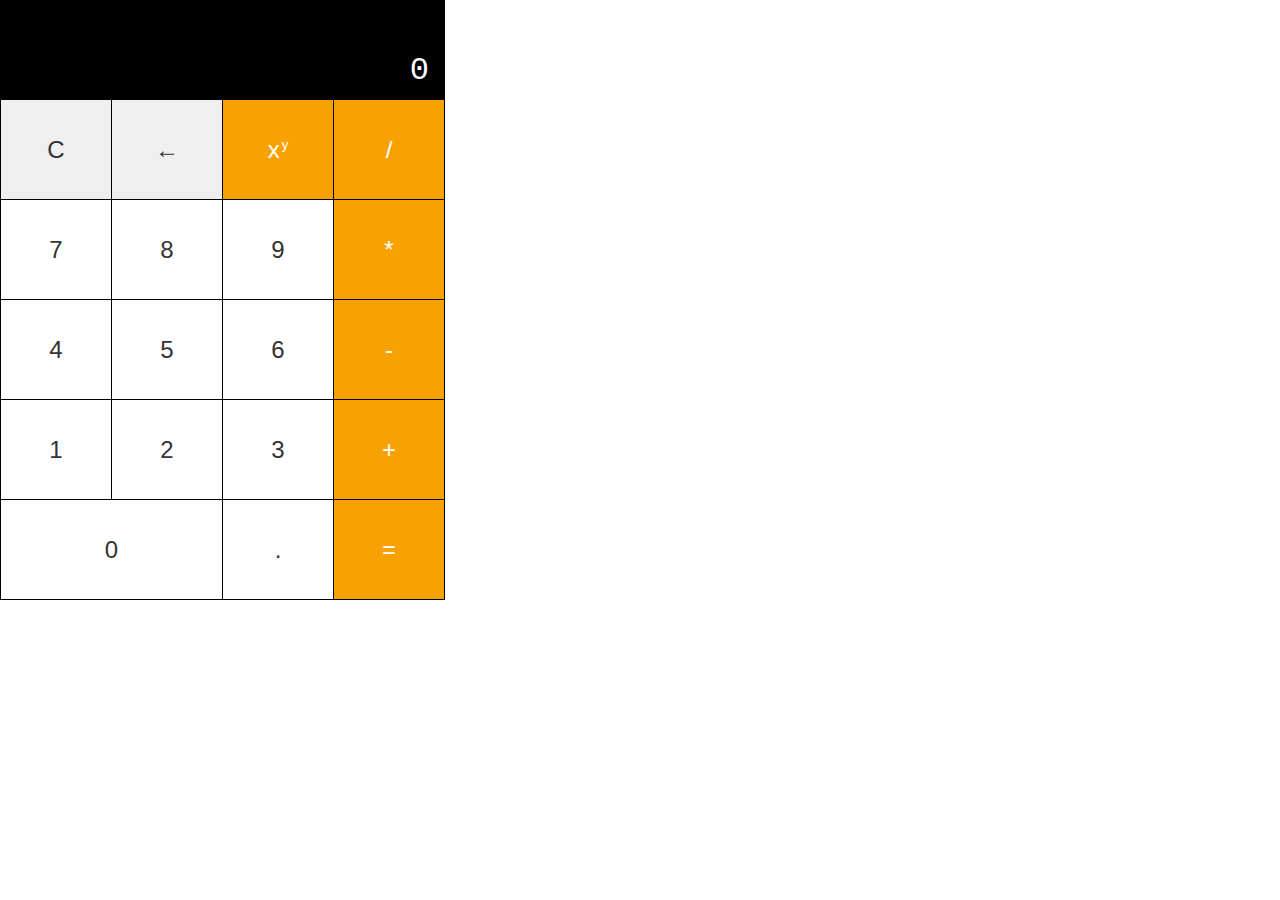
<file: index.html>
<html>

<head>
	<title>
		Calculator
	</title>
	<link rel="stylesheet" type="text/css" href="styles/calculator.css">
</head>

<body>

	<table class="main_table">
		<tr>
			<td id="operation" class="display_screen " colspan="4"></td>
		</tr>
		<tr>
			<td id="display" class="display_screen" colspan="4">0</td>
		</tr>
		<tr>
			<td title="Clear (Escape)" id="clear" class="clear_button">C</td>
			<td title="Cancel Input (Backspace)" id="backspace" class="clear_button">&#8592;</td>
			<td title="Exponenitation (e)" id="exp" class="operation_button">x<sup>y</sup></td>
			<td title="Division (/)" id="div" class="operation_button">/</td>
		</tr>
		<tr>
			<td id="num7" class="number_button">7</td>
			<td id="num8" class="number_button">8</td>
			<td id="num9" class="number_button">9</td>
			<td title="Multiplication (*)" id="mult" class="operation_button">*</td>
		</tr>
		<tr>
			<td id="num4" class="number_button">4</td>
			<td id="num5" class="number_button">5</td>
			<td id="num6" class="number_button">6</td>
			<td title="Substraction (-)" id="minus" class="operation_button">-</td>
		</tr>
		<tr>
			<td id="num1" class="number_button">1</td>
			<td id="num2" class="number_button">2</td>
			<td id="num3" class="number_button">3</td>
			<td title="Addition (+)" id="plus" class="operation_button">+</td>
		</tr>
		<tr>
			<td id="num0" class="number_button" colspan="2">0</td>
			<td title="Dot (.)" id="dot" class="number_button">.</td>
			<td title="Result (Enter or =)" id="equal" class="operation_button">=</td>
		</tr>
	</table>
	<script src="vendor/big.min.js"></script>
	<script src="js/io.js"></script>
	<script src="js/calculator.js"></script>
	<script src="js/operationData.js"></script>
	<script src="js/main.js"></script>
</body>

</html>
</file>
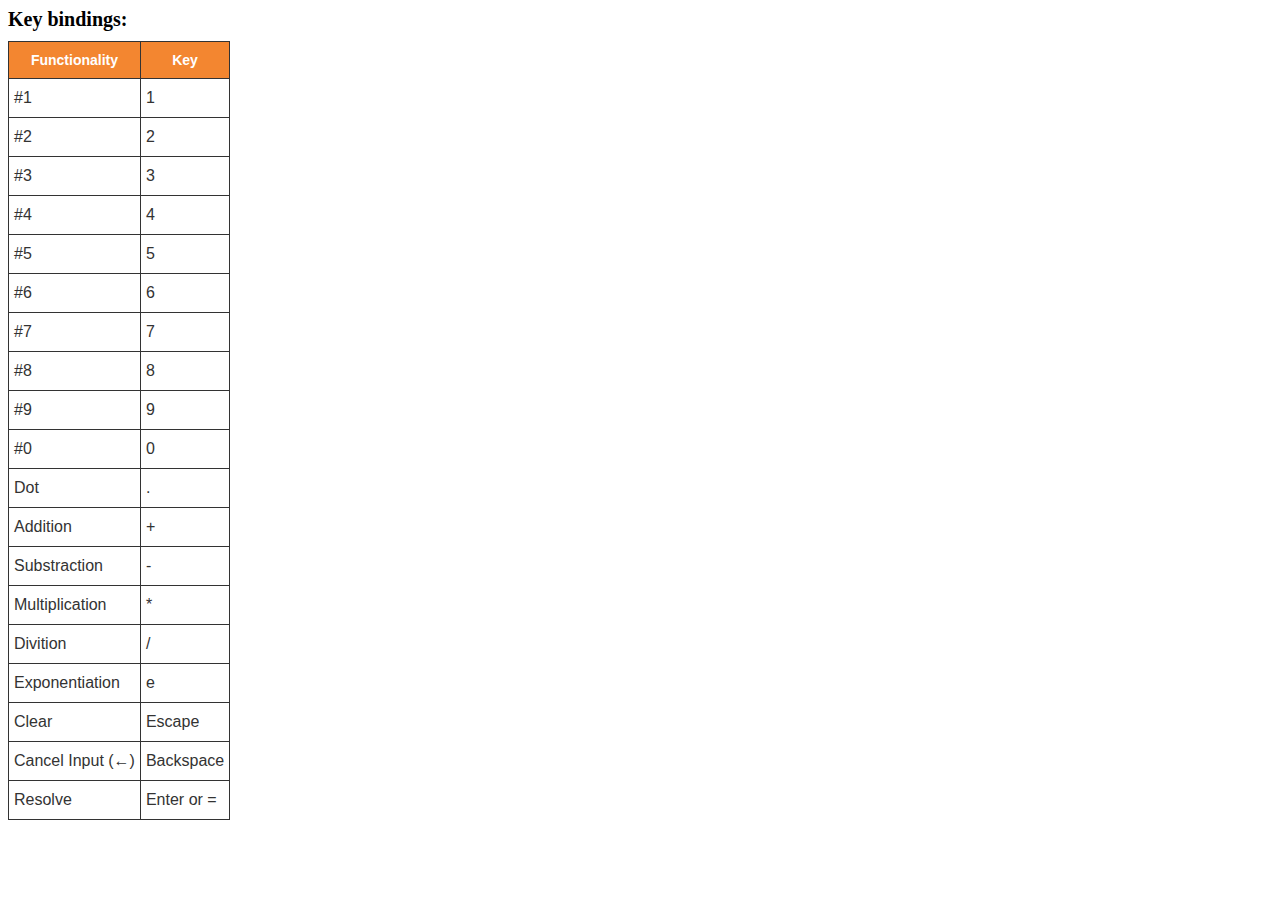
<file: options.html>
<html>
<head>
    <title>
        Options
    </title>
    <style>
        .section_title {
            font-weight: bold;
            font-size: 20px;
            margin-bottom: 10px;
        }
        table {
            font-family:Arial, sans-serif;
            border-collapse:collapse;
            border-spacing:0;
            border-color:#aaa;
        }
        td {
            padding:10px 5px;
            border-style:solid;
            border-width:1px;
            overflow:hidden;
            word-break:normal;
            border-color:#333;
            color:#333;
            background-color:#fff;
        }
        th {
            font-size:14px;
            font-weight:bold;
            padding:10px 5px;
            border-style:solid;
            border-width:1px;
            overflow:hidden;
            word-break:normal;
            border-color:#333;
            color:#fff;
            background-color:#f38630;
        }
    </style>
</head>

<body>
    <div class="section_title">Key bindings:</div>
    <table>
        <tr><th>Functionality</th><th>Key</th></tr>
        <tr><td>#1</td><td>1</td></tr>
        <tr><td>#2</td><td>2</td></tr>
        <tr><td>#3</td><td>3</td></tr>
        <tr><td>#4</td><td>4</td></tr>
        <tr><td>#5</td><td>5</td></tr>
        <tr><td>#6</td><td>6</td></tr>
        <tr><td>#7</td><td>7</td></tr>
        <tr><td>#8</td><td>8</td></tr>
        <tr><td>#9</td><td>9</td></tr>
        <tr><td>#0</td><td>0</td></tr>
        <tr><td>Dot</td><td>.</td></tr>

        <tr><td>Addition</td><td>+</td></tr>
        <tr><td>Substraction</td><td>-</td></tr>
        <tr><td>Multiplication</td><td>*</td></tr>
        <tr><td>Divition</td><td>/</td></tr>
        <tr><td>Exponentiation</td><td>e</td></tr>

        <tr><td>Clear</td><td>Escape</td></tr>
        <tr><td>Cancel Input (&#8592;)</td><td>Backspace</td></tr>
        <tr><td>Resolve</td><td>Enter or =</td></tr>
    </table>
</body>
</html>
</file>
<file: styles/calculator.css>
html {
    margin: 0;
    overflow: hidden;
    width: 445px;
    padding: 0;
}
body {
    margin: 0;
    overflow: hidden;
    width: 445px;
    padding: 0;
}
sup {
    font-size: small;
    margin-left: 2px;
}
.main_table {
    border-collapse: collapse;
    border-spacing: 0;
    border-color: #000;
}
.main_table td {
    font-family: Arial, sans-serif;
    font-size: 24px;
    padding: 10px 5px;
    border-style: solid;
    border-width: 1px;
    overflow: hidden;
    word-break: normal;
    border-color: #000;
    color: #333;
    background-color: #fff;
    width: 100px;
    height: 100px;
    cursor: pointer;
}
.main_table td:hover {
    background-color: gray;
    color: white;
}
#display:hover, #operation:hover {
    background-color: black;
}
.main_table .clear_button {
    font-family: Arial, Helvetica, sans-serif !important;
    background-color: #efefef;
    text-align: center;
    vertical-align: middle;
}
.main_table .operation_button {
    font-family: Arial, Helvetica, sans-serif !important;
    background-color: #f8a102;
    color: #ffffff;
    text-align: center;
    vertical-align: middle;
}
.main_table .number_button {
    font-family: Arial, Helvetica, sans-serif !important;
    text-align: center;
    vertical-align: middle;
}
.main_table .display_screen {
    font-family: "Courier New", Courier, monospace;
    font-size: 32px;
    background-color: #000000;
    color: #ffffff;
    text-align: right;
    vertical-align: bottom;
    cursor: default;
    padding-right: 15px;
    height: 59px;
    overflow: hidden;
    max-width: 423px;
    text-overflow: ellipsis;
}
#operation {
    height: 40;
    font-size: 15;
    padding-bottom: 3px;
    padding-right: 20px;
}
</file>
